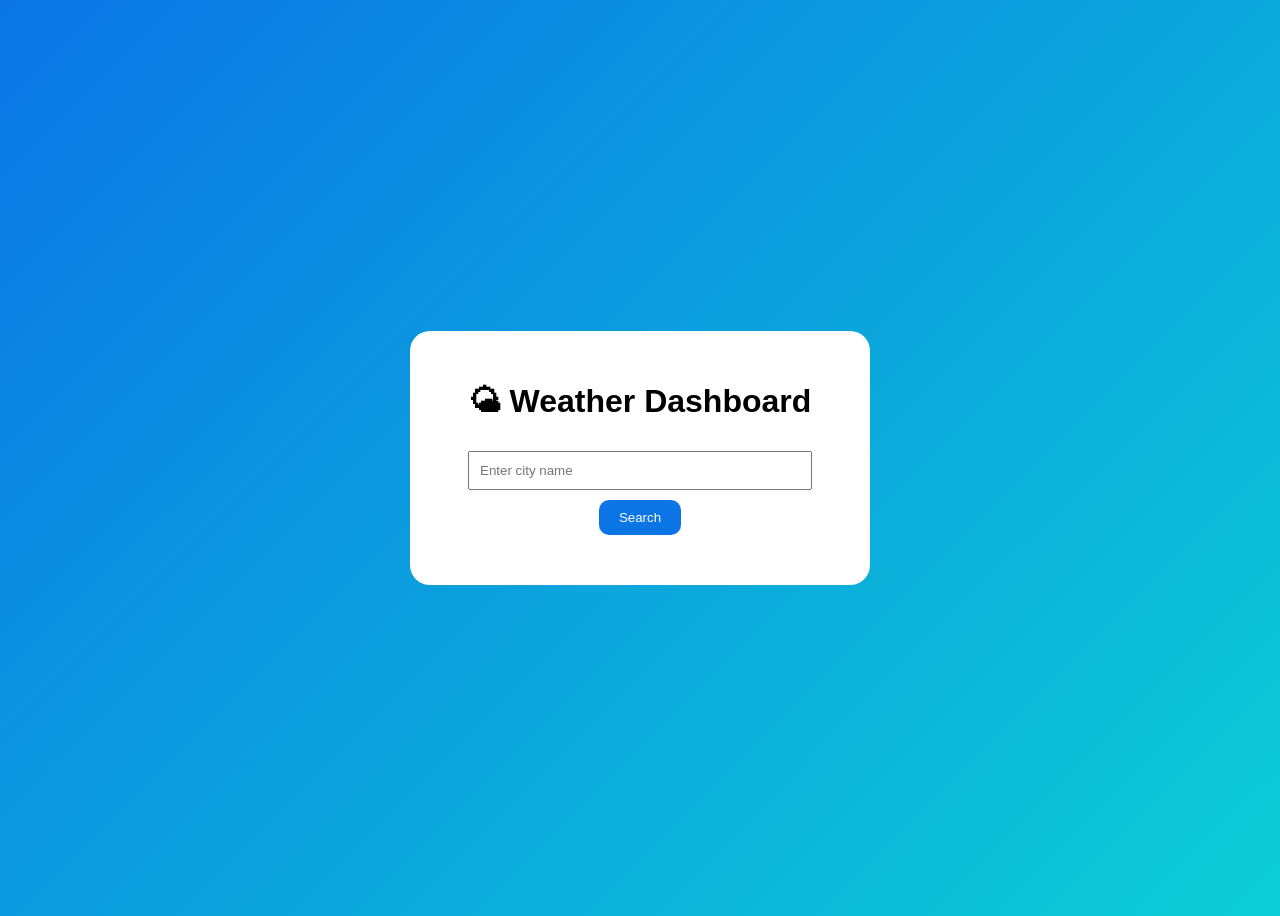
<file: index.html>
<!DOCTYPE html>
<html>
<head>
    <title>Weather Dashboard</title>
    <link rel="stylesheet" href="weat.css">
</head>
<body>

<div class="container">

    <h1>🌤 Weather Dashboard</h1>

    <input
        type="text"
        id="city"
        placeholder="Enter city name">

    <button onclick="getWeather()">
        Search
    </button>

    <div id="weather"></div>

</div>

<script src="weat.js"></script>

</body>
</html>
</file>
<file: weat.css>
body{
    font-family:Poppins,sans-serif;
    background:linear-gradient(
        135deg,
        #0b75e6,
        #0cced5
    );

    display:flex;
    justify-content:center;
    align-items:center;
    min-height:100vh;
}

.container{

    background:white;

    padding:30px;

    border-radius:20px;

    text-align:center;

    width:400px;
}

input{

    width:80%;

    padding:10px;

    margin:10px;
}

button{

    padding:10px 20px;

    background:#0b75e6;

    color:white;

    border:none;

    border-radius:10px;

    cursor:pointer;
}

#weather{

    margin-top:20px;
}
</file>
